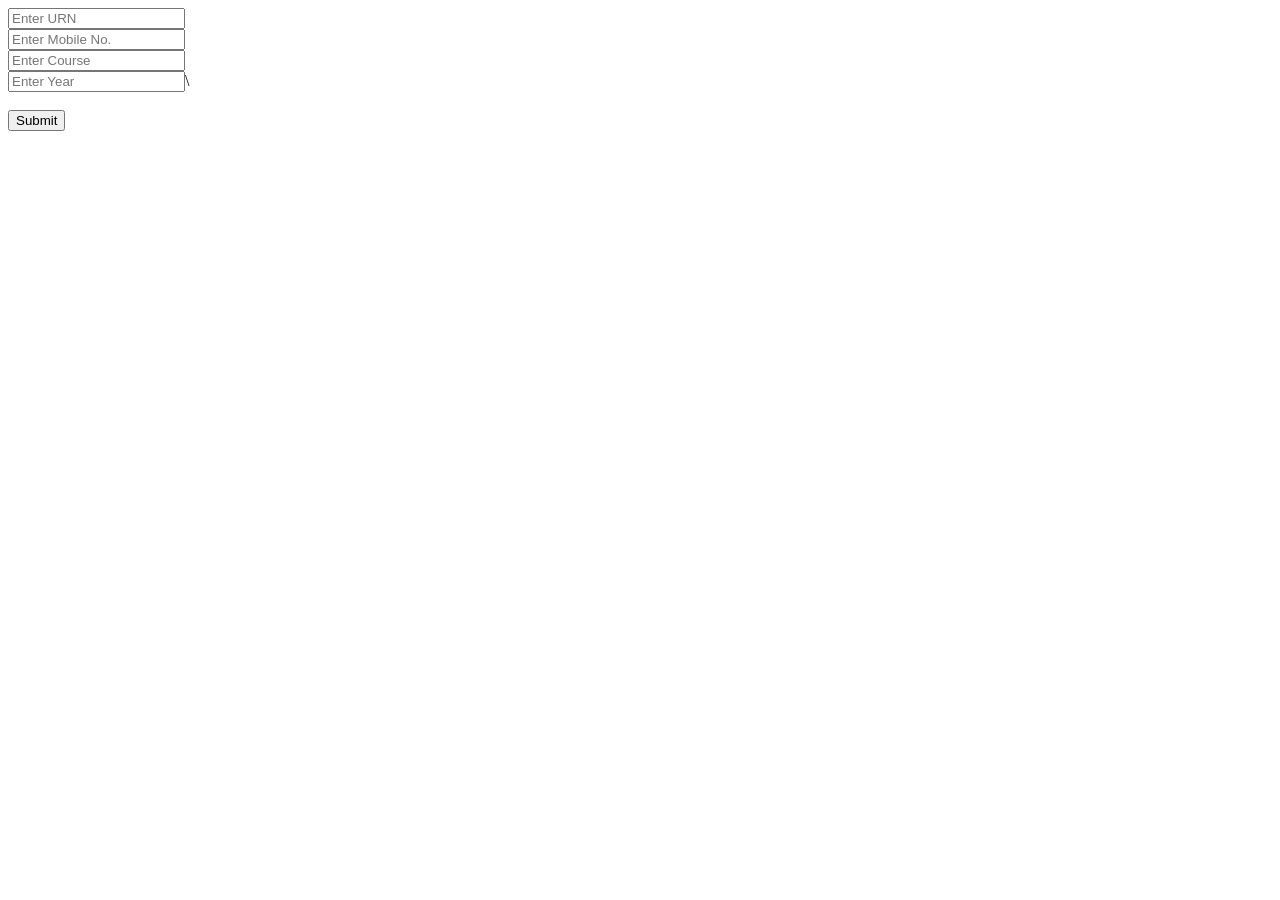
<file: index.html>
<!DOCTYPE html>
<html lang="en">
<head>
    <meta charset="UTF-8">
    <meta name="viewport" content="width=device-width, initial-scale=1.0">
    <title>Registration Form</title>
</head>
<body>
    <form id="myForm">
        <input type="text" id="urn" placeholder="Enter URN">
        <br>
        <input type="text" id="mobile" placeholder="Enter Mobile No.">
        <br>

        <input type="text" id="course" placeholder="Enter Course">
        <br>

        <input type="text" id="year" placeholder="Enter Year">\
        <br><br>


        <button type="submit">Submit</button>

    </form>
</body>
<script src="script.js"></script>
</html>
</file>
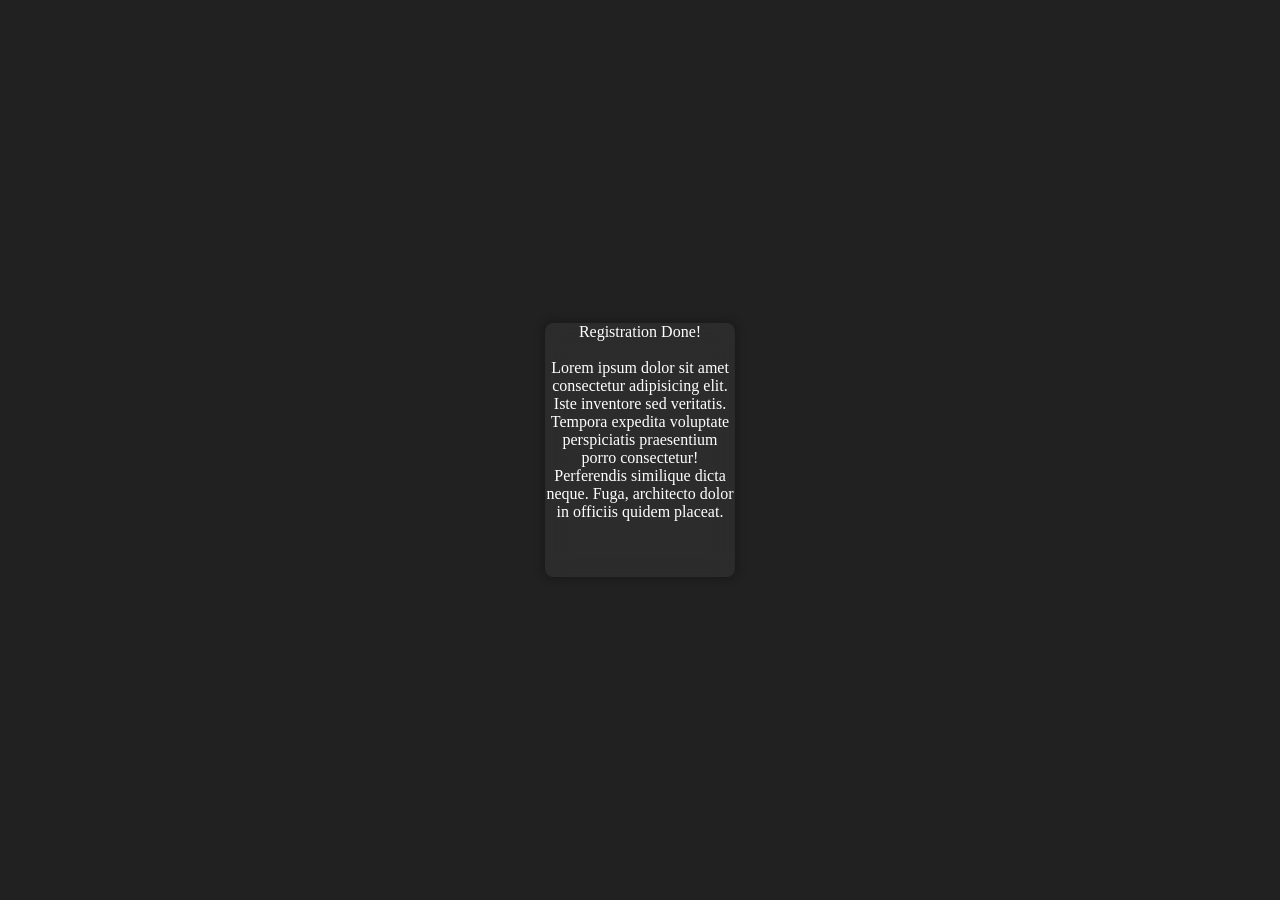
<file: testform2.html>
<!DOCTYPE html>
<html lang="en">
<head>
    <meta charset="UTF-8">
    <meta name="viewport" content="width=device-width, initial-scale=1.0">
    <title>Document</title>
    <style>
        body,html{
            background-color: #212121;
            display: flex;
            justify-content: center;
            align-items: center;
            height: 100%;
        }
        span{
            color: white;
        }
        .card {
        width: 190px;
        height: 254px;
        transition: all 0.2s;
        position: relative;
        cursor: pointer;
        }

        .card-inner {
        width: inherit;
        height: inherit;
        background: rgba(255,255,255,.05);
        box-shadow: 0 0 10px rgba(24, 20, 20, 0.987);
        backdrop-filter: blur(10px);
        border-radius: 8px;
        text-align: center;
        }

        .card:hover {
        transform: scale(1.04) rotate(1deg);
        }

        .circle {
        width: 100px;
        height: 100px;
        background: radial-gradient(#b0e633, #53ef7d);
        border-radius: 50%;
        position: absolute;
        animation: move-up6 2s ease-in infinite alternate-reverse;
        }

        .circle:nth-child(1) {
        top: -25px;
        left: -25px;
        }

        .circle:nth-child(2) {
        bottom: -25px;
        right: -25px;
        animation-name: move-down1;
        }

        @keyframes move-up6 {
        to {
            transform: translateY(-10px);
        }
        }

        @keyframes move-down1 {
        to {
            transform: translateY(10px);
        }
        }

    </style>
</head>
<body>
    
    <div class="outer">
        <div class="card">
<!--             <div class="circle"></div>
            <div class="circle"></div> -->
            <div class="card-inner"><span>Registration Done!<br><br>
                Lorem ipsum dolor sit amet consectetur adipisicing elit. Iste inventore sed veritatis. Tempora expedita voluptate perspiciatis praesentium porro consectetur! Perferendis similique dicta neque. Fuga, architecto dolor in officiis quidem placeat.
            </span></div>
        </div>
    </div>
</body>
</html>
</file>
